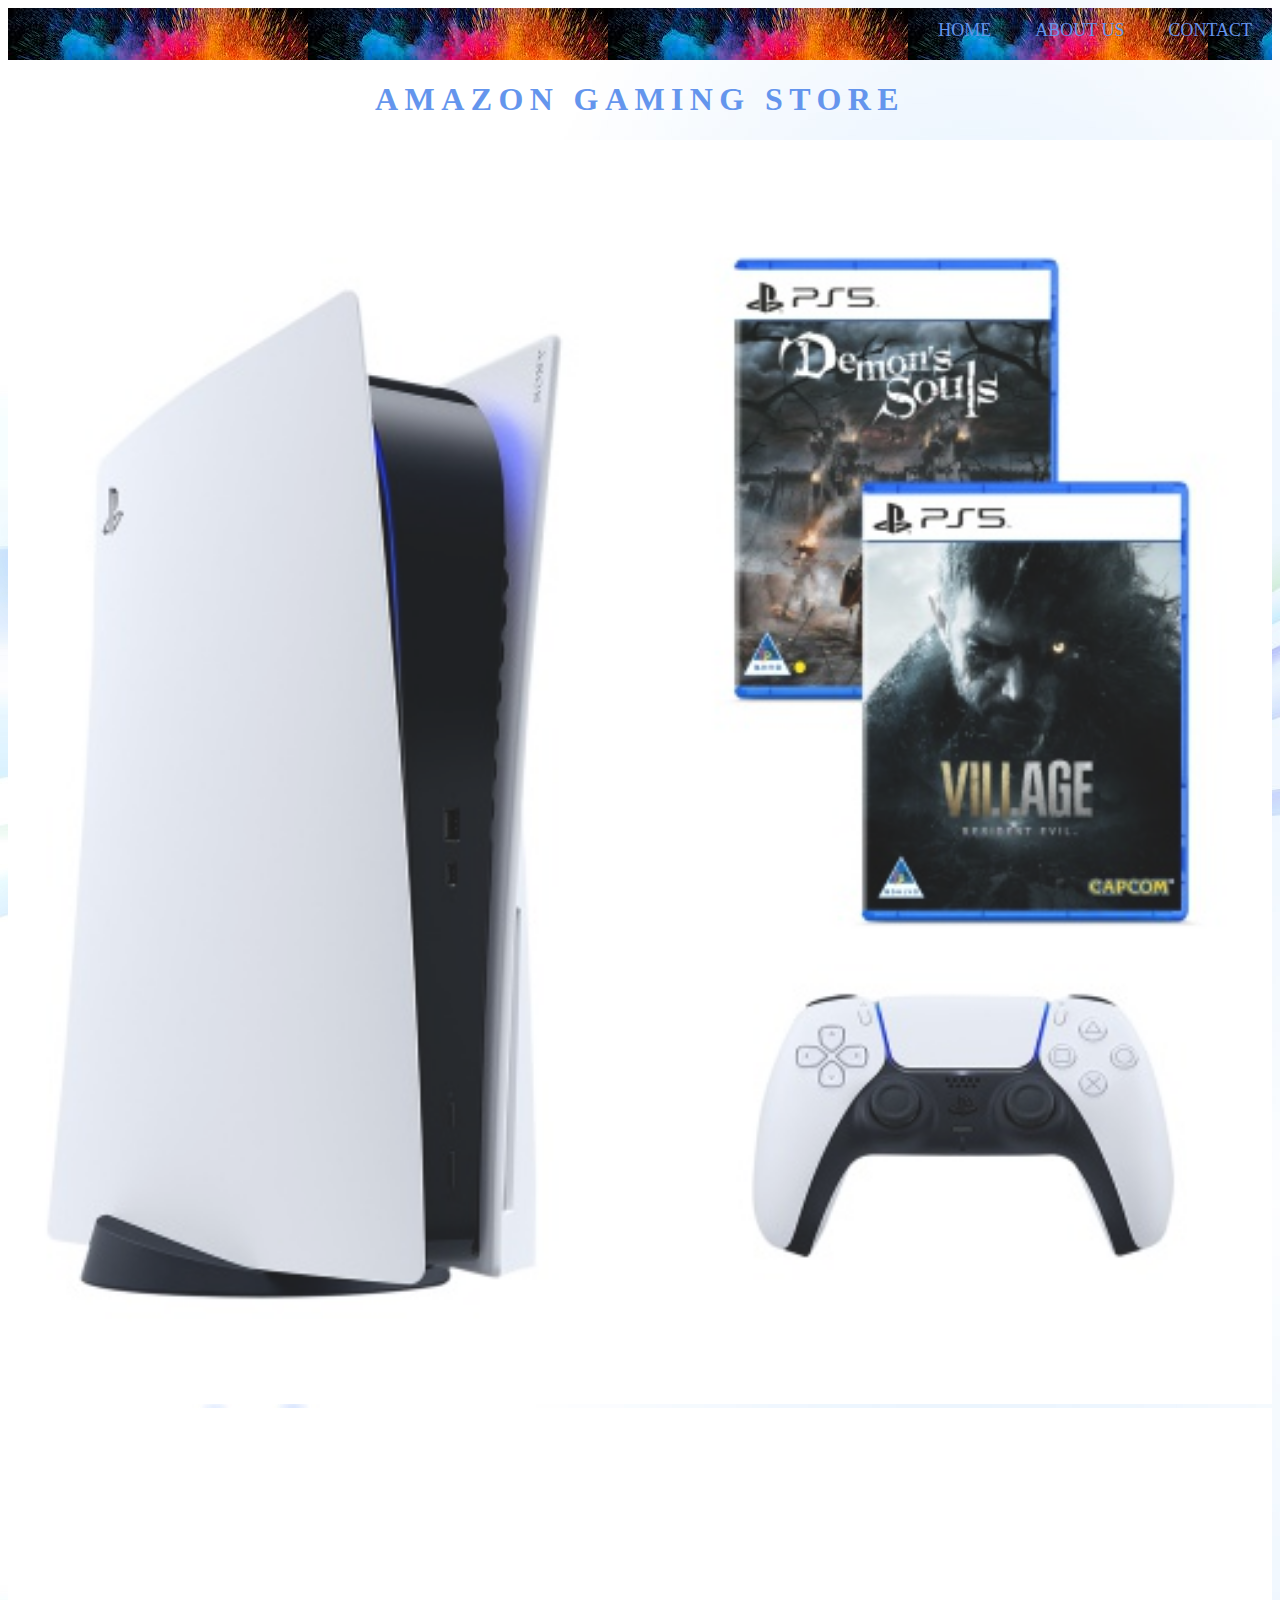
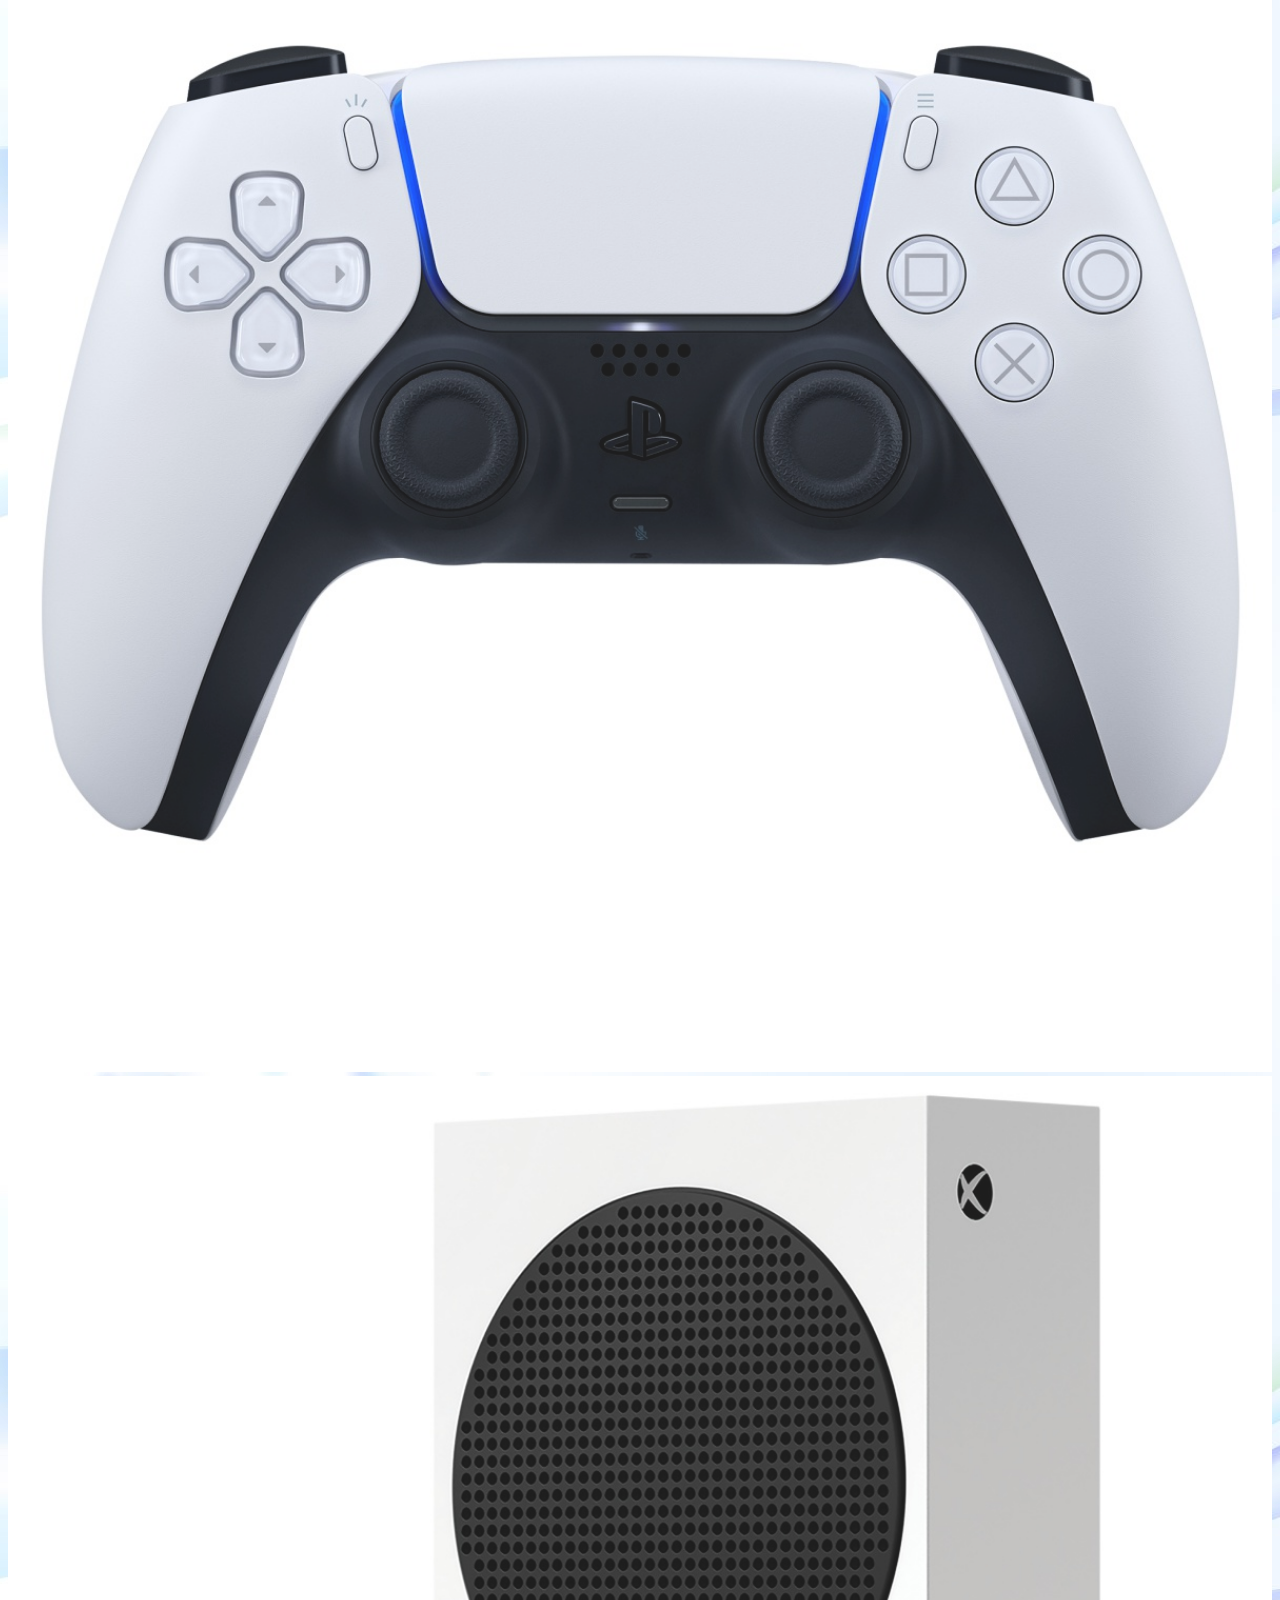
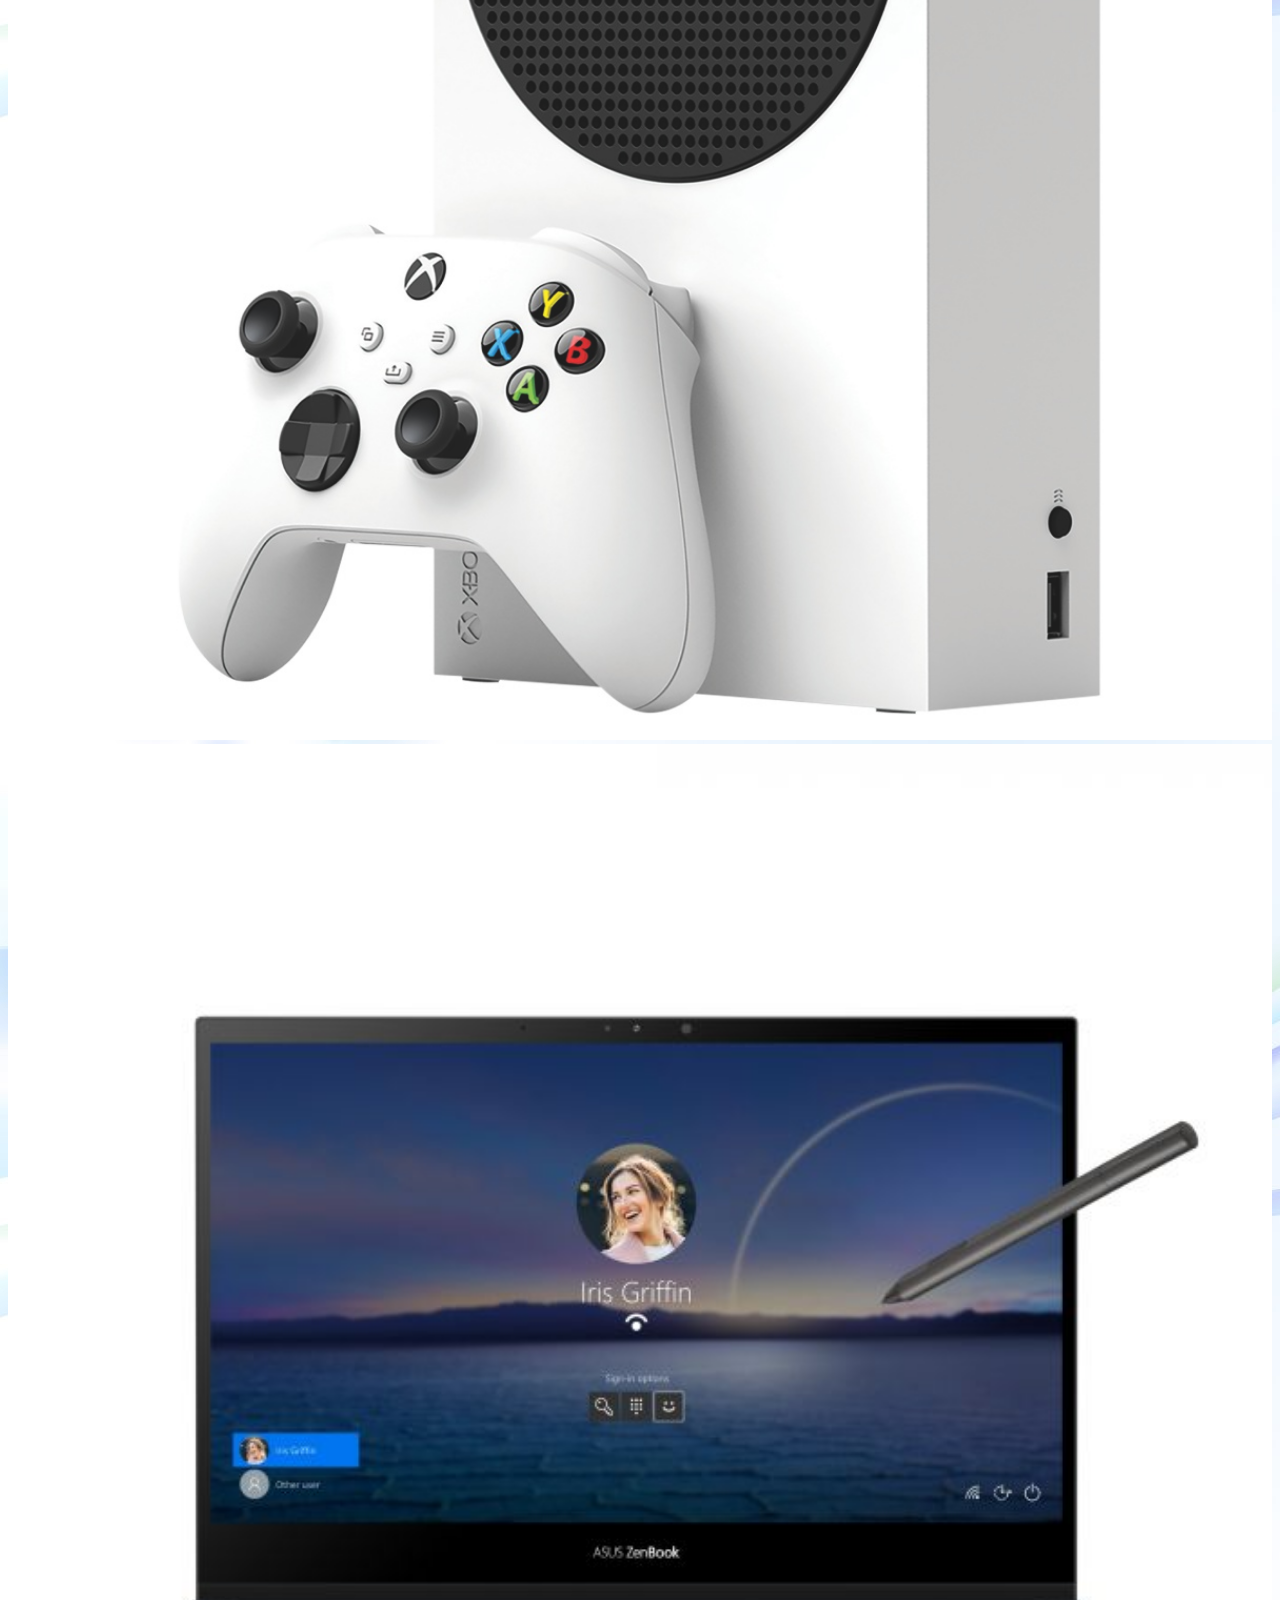
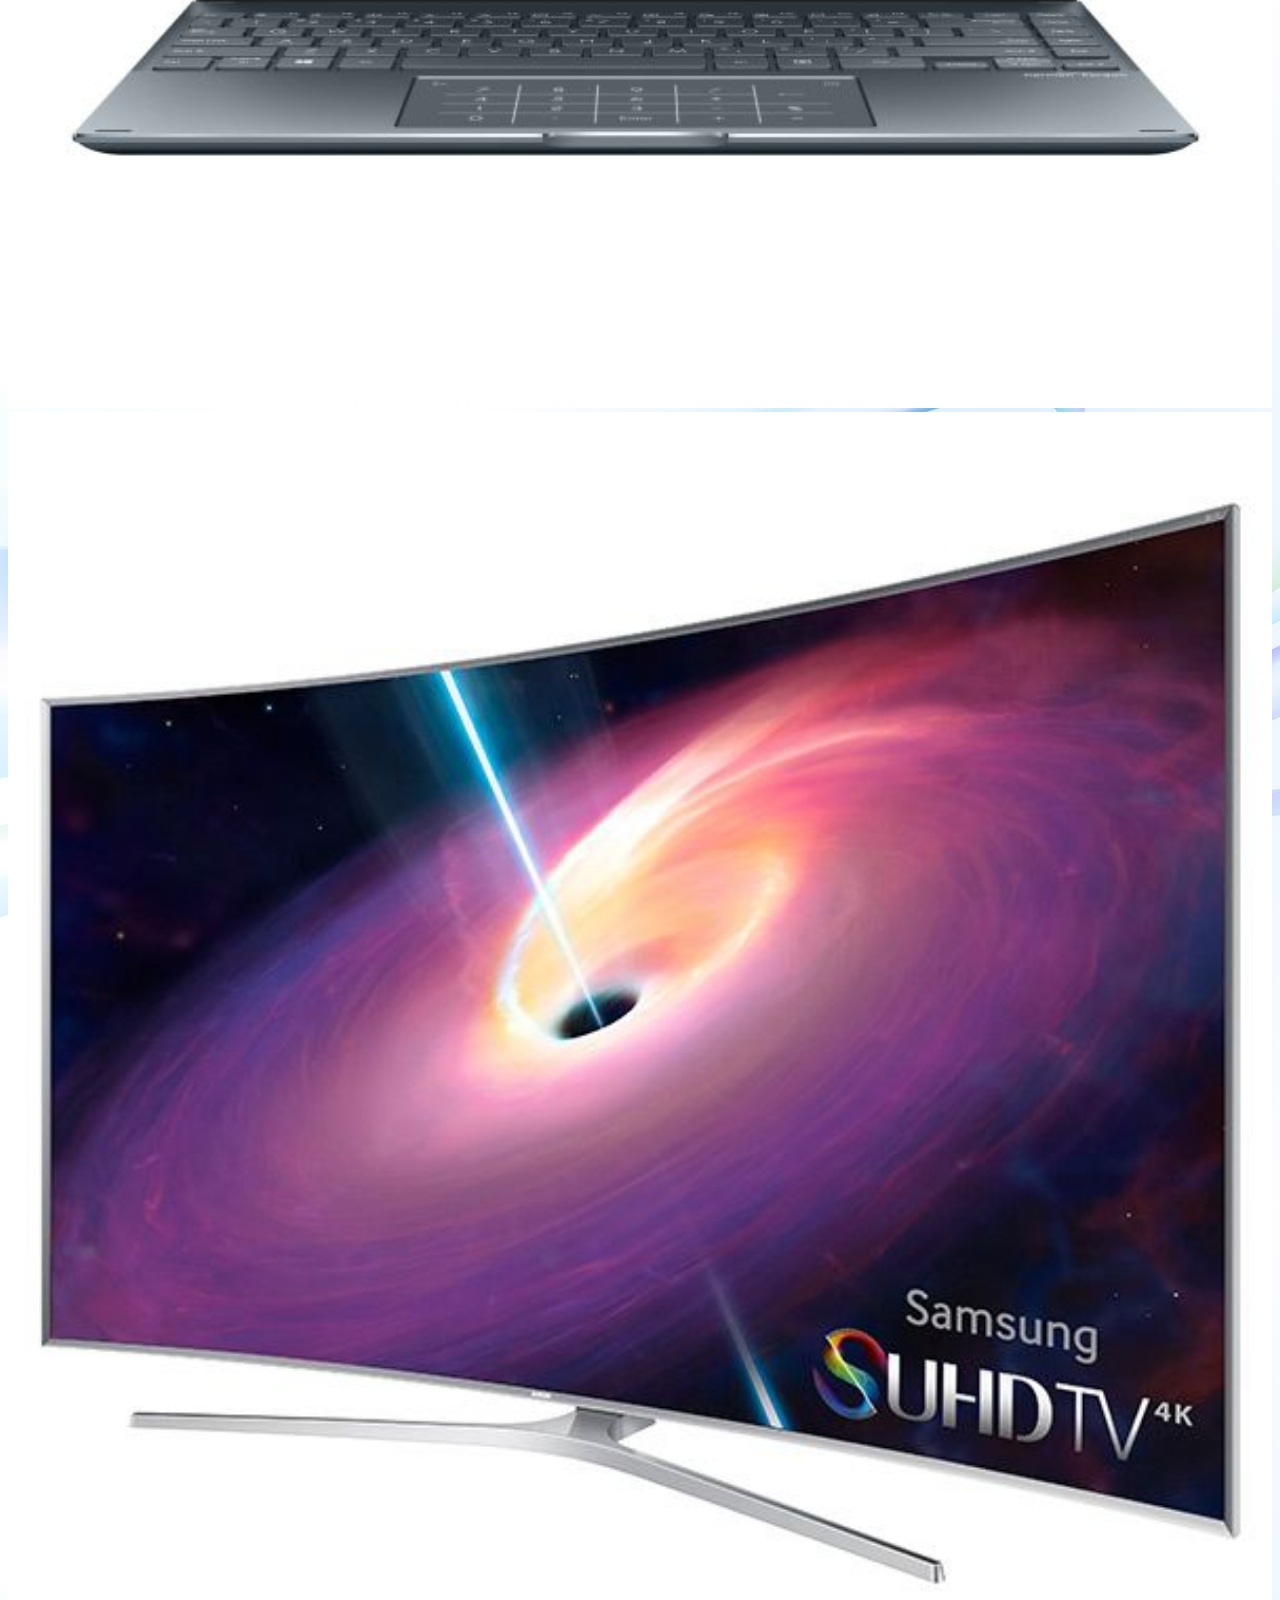
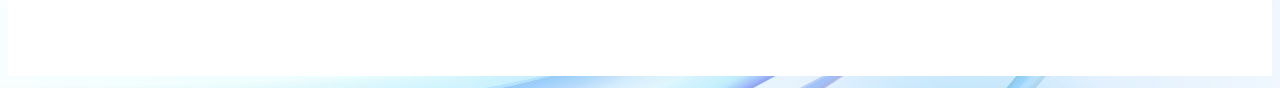
<file: Index.html>
<!DOCTYPE html>
<html>
      <head>
            <link rel="stylesheet" href="style.css">
      </head>
      <body>
          <div id="menubar">
            <a href="Index.html">Home</a>
            <a href="About.html">About Us</a>
            <a href="contact.html">Contact</a>
          </div>
          <h1>Amazon Gaming Store</h1>
          
           <div class="Store">
                <a href="PS5.html"><img src="Images/PS5.jpg"/></a>
                <a href="JoyPad.html"><img src="Images/JoyPad.jpg"/></a>
                <a href="Xbox.html"><img src="Images/XboxSeries.jpg"/></a>
                <a href="Asus.html"><img src="Images/ZenBook.jpg"/></a>
                <a href="Samsung.html"><img src="Images/SamsungTv.jpg"/></a>
           </div>
      </body>
</html>
</file>
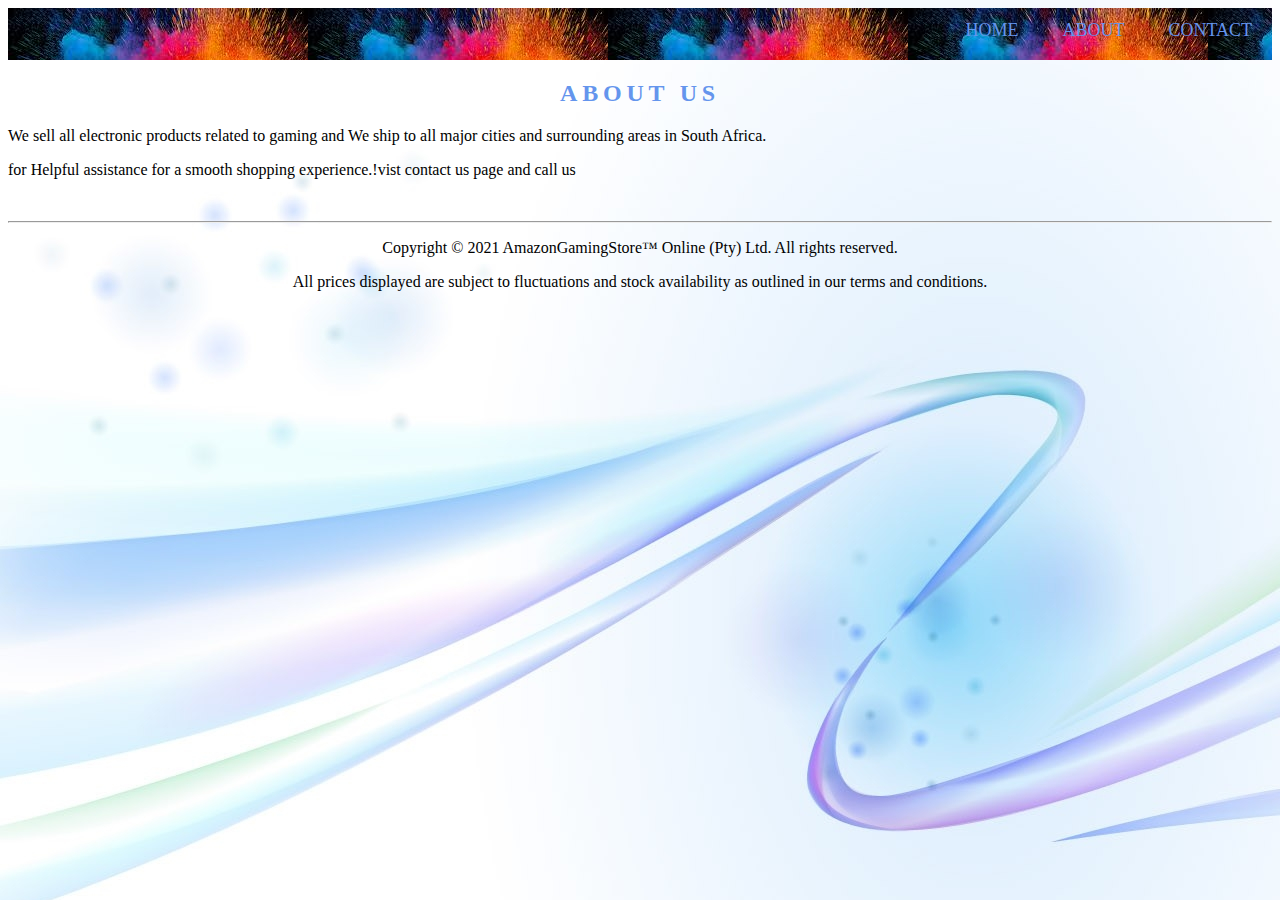
<file: about.html>
<!DOCTYPE html>
<html>
    <head>
        <link rel="stylesheet" href="style.css">
    </head>
    <body>
        <div id="menubar">
            <a href="index.html">Home</a>
            <a href="about.html">About</a>
            <a href="contact.html">Contact</a>
        </div>
        <h2>About us</h2>
        <p>We sell all electronic products related to gaming and We ship to all major cities and surrounding areas in South Africa.</p>
        <p>for Helpful assistance for a smooth shopping experience.!vist contact us page and call us</p> 
        <br/>
        <hr/>
        
        <div class="contact">
            <p>Copyright © 2021 AmazonGamingStore™ Online (Pty) Ltd. All rights reserved.</p>
            <p>All prices displayed are subject to fluctuations and stock availability as outlined in our terms and conditions.</p>
        </div>
    </body>
</html>
</file>
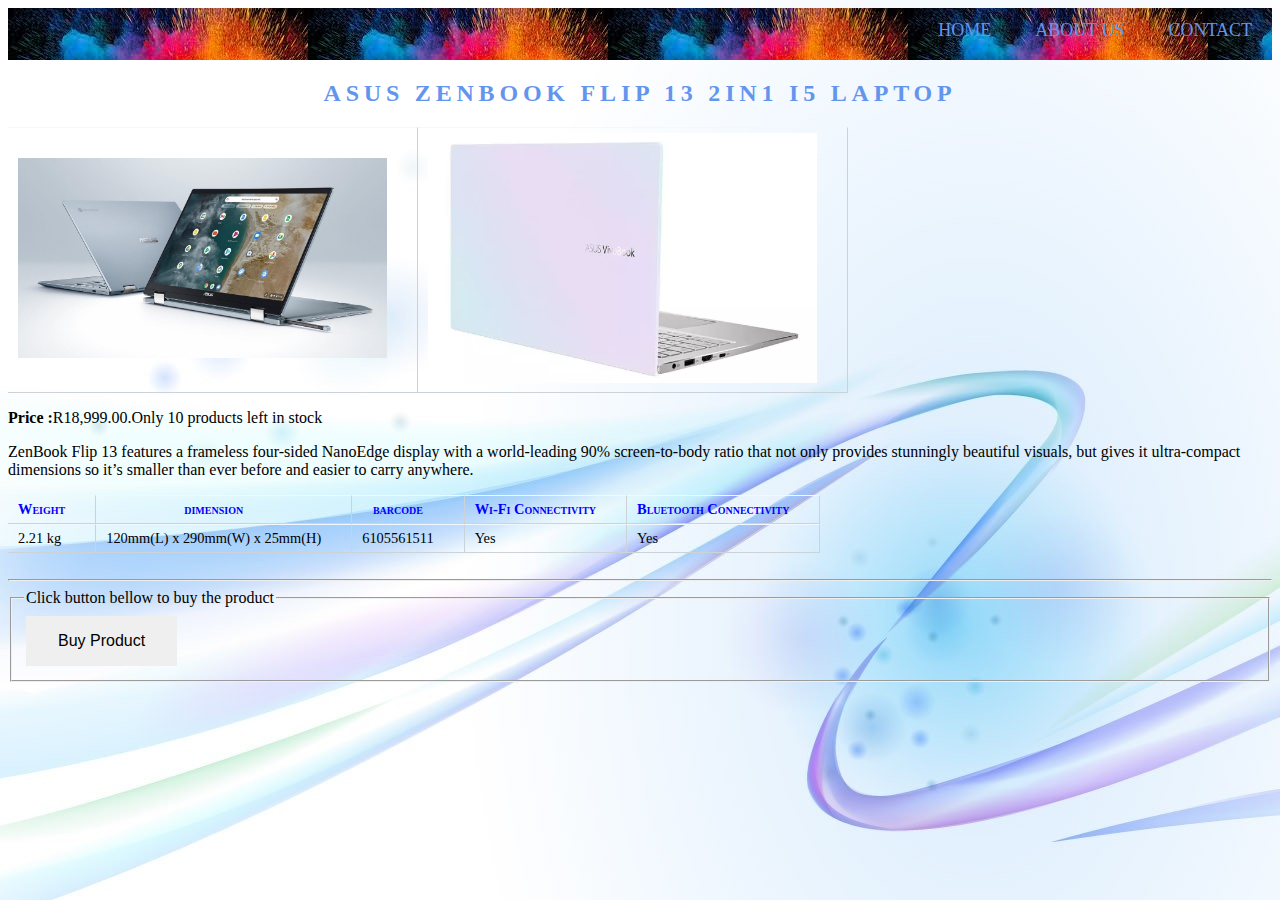
<file: Asus.html>
<!DOCTYPE html>
<html>
      <head>
            <link rel="stylesheet" href="style.css">
      </head>
      <body>
          <div id="menubar">
            <a href="Index.html">Home</a>
            <a href="about.html">About Us</a>
            <a href="contact.html">Contact</a>
          </div>
          
          <h2>Asus Zenbook Flip 13 2In1 I5 Laptop</h2>
           <table>
            <tr>
                <th><img src= "Images/Asus2.jpg" height="200"></th>
        
                <th><img src= "Images/Asus3.jpg" height="250"></th>
           
            </tr>
            
        </table>
          
          <p><b>Price :</b>R18,999.00.Only 10 products left in stock</p>
          <p>ZenBook Flip 13 features a frameless four-sided NanoEdge display with a world-leading 90% screen-to-body ratio that not only provides stunningly beautiful visuals, but gives it ultra-compact dimensions so it’s smaller than ever before and easier to carry anywhere.</p>
          
          <table>
            <tr>
                <th>Weight</th>
                <th>dimension</th>
                <th>barcode</th>
                <th>Wi-Fi Connectivity</th>
                <th>Bluetooth Connectivity</th>
            </tr>
         
            <tr>
                <td>2.21 kg</td>
                <td>120mm(L) x 290mm(W) x 25mm(H)</td>
                <td>6105561511</td>
                <td>Yes</td>
                <td>Yes</td>
            </tr>
          </table>
          <br/>
          <hr/>
          <form action="checkout.html">
            <fieldset>
                <legend>
                    Click button bellow to buy the product
                </legend>  
                <button type="submit" class="button" formaction="checkout.html">
                Buy Product
                </button>
            </fieldset>
          </form>
          
    </body>
</html>
</file>
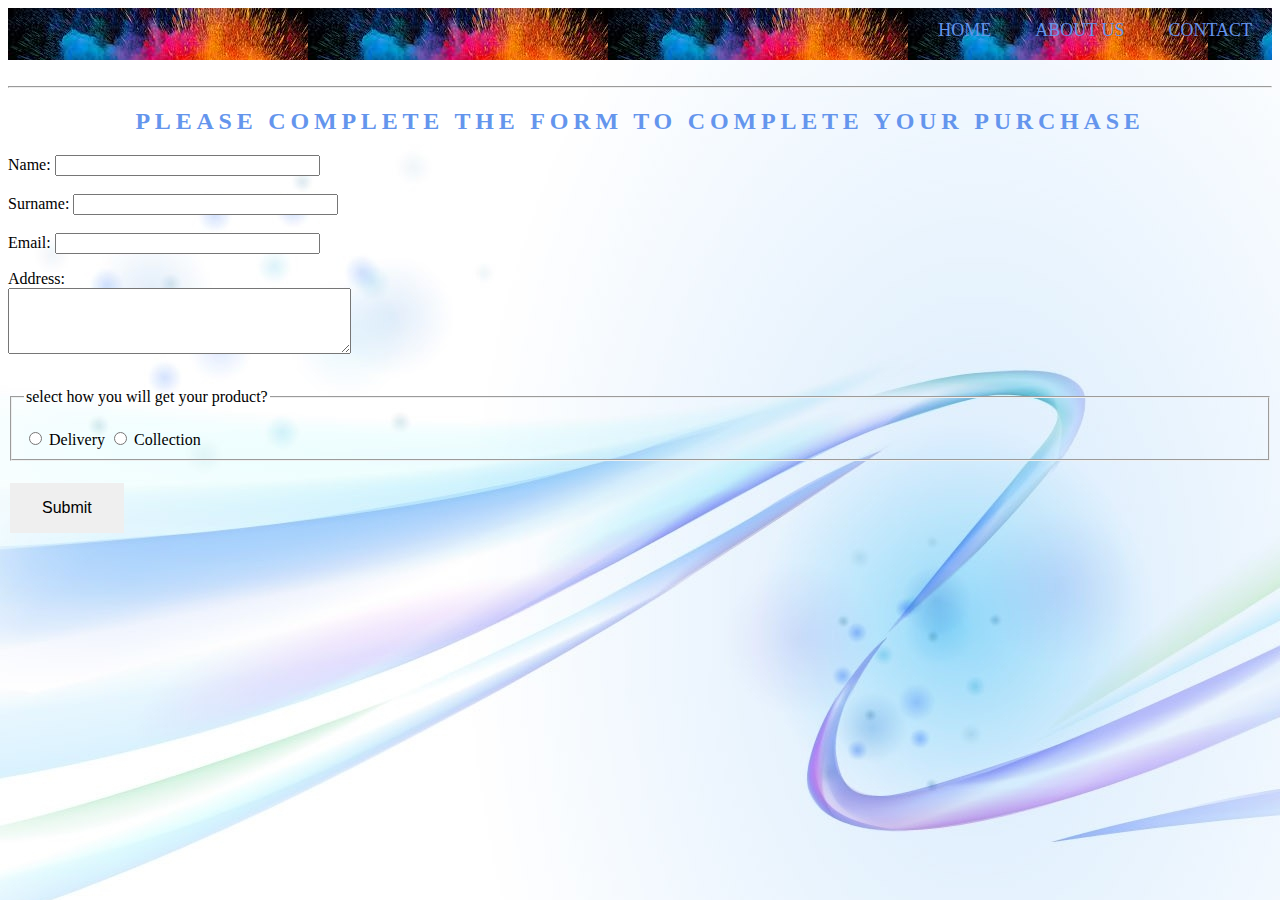
<file: checkout.html>
<html>
      <head>
            <link rel="stylesheet" href="style.css">
      </head>
      <body>
          <div id="menubar">
            <a href="Index.html">Home</a>
            <a href="about.html">About Us</a>
            <a href="contact.html">Contact</a>
          </div>
          <br/>
          <hr/>
          <h2>Please complete the form to complete your purchase</h2>
        <form action="mailto:leputla001@gmail.com" method="get">       
                <label>
                    Name:
                    <input type="text" name="name" size="30" maxlength="100">
                </label>
            <br/>
                <br/>
                
                <label>
                    Surname:
                    <input type="email" name="Surname" size="30" maxlength="100">
                </label>
           <br/>
                <br/>
                
                <label>
                    Email:
                    <input type="email" name="email" size="30" maxlength="100">
                </label>
             
                
                 <p>
                    <label for="Address">
                        Address:
                    </label>
                    <br />
                    <textarea rows="4" cols="40" id="comments">
                    </textarea>
                </p>
                
           
            <br/>
                   
              
            <fieldset>
                <legend>
                    select how you will get your product?
                </legend>
                <br />
                <label>
                    <input type="radio" name="Delivery" value="delivery" />
                    Delivery
                </label>
                <label>
                    <input type="radio" name="Delivery" value="Collection" />
                    Collection
                </label>
            </fieldset>
                <br />
          <input type="submit" class="button" value="Submit">
        </form>
    </body>
</html>
</file>
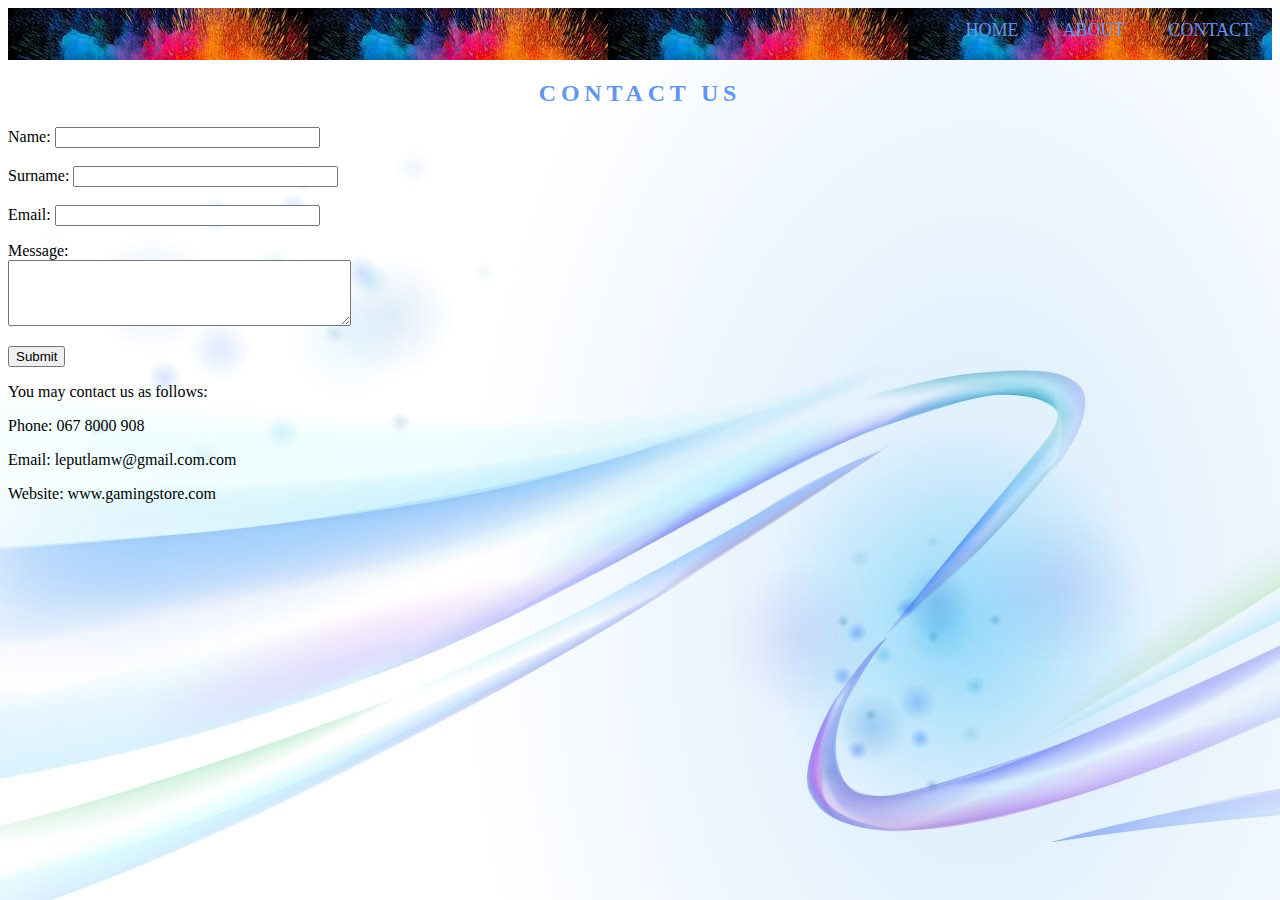
<file: contact.html>
<!DOCTYPE html>
<html>
    <head>
        <link rel="stylesheet" href="style.css">
    </head>
    <body>
        <div id="menubar">
            <a href="index.html">Home</a>
            <a href="about.html">About</a>
            <a href="contact.html">contact</a>
        </div>
        <h2>Contact us</h2>
        
          <form action="mailto:leputla001@gmail.com" method="get">       
                <label>
                    Name:
                    <input type="text" name="name" size="30" maxlength="100">
                </label>
            <br/>
                <br/>
                
                <label>
                    Surname:
                    <input type="email" name="Surname" size="30" maxlength="100">
                </label>
           <br/>
                <br/>
                
                <label>
                    Email:
                    <input type="email" name="email" size="30" maxlength="100">
                </label>
             
                
                 <p>
                    <label for="Message">
                        Message:
                    </label>
                    <br />
                    <textarea rows="4" cols="40">
                    </textarea>
                </p>
               <input type="submit" value="Submit">
        </form>
        <p>You may contact us as follows:</p>
        <p>Phone: 067 8000 908</p>
        <p>Email: leputlamw@gmail.com.com</p>
        <p>Website: www.gamingstore.com</p>
    </body>
</html
</file>
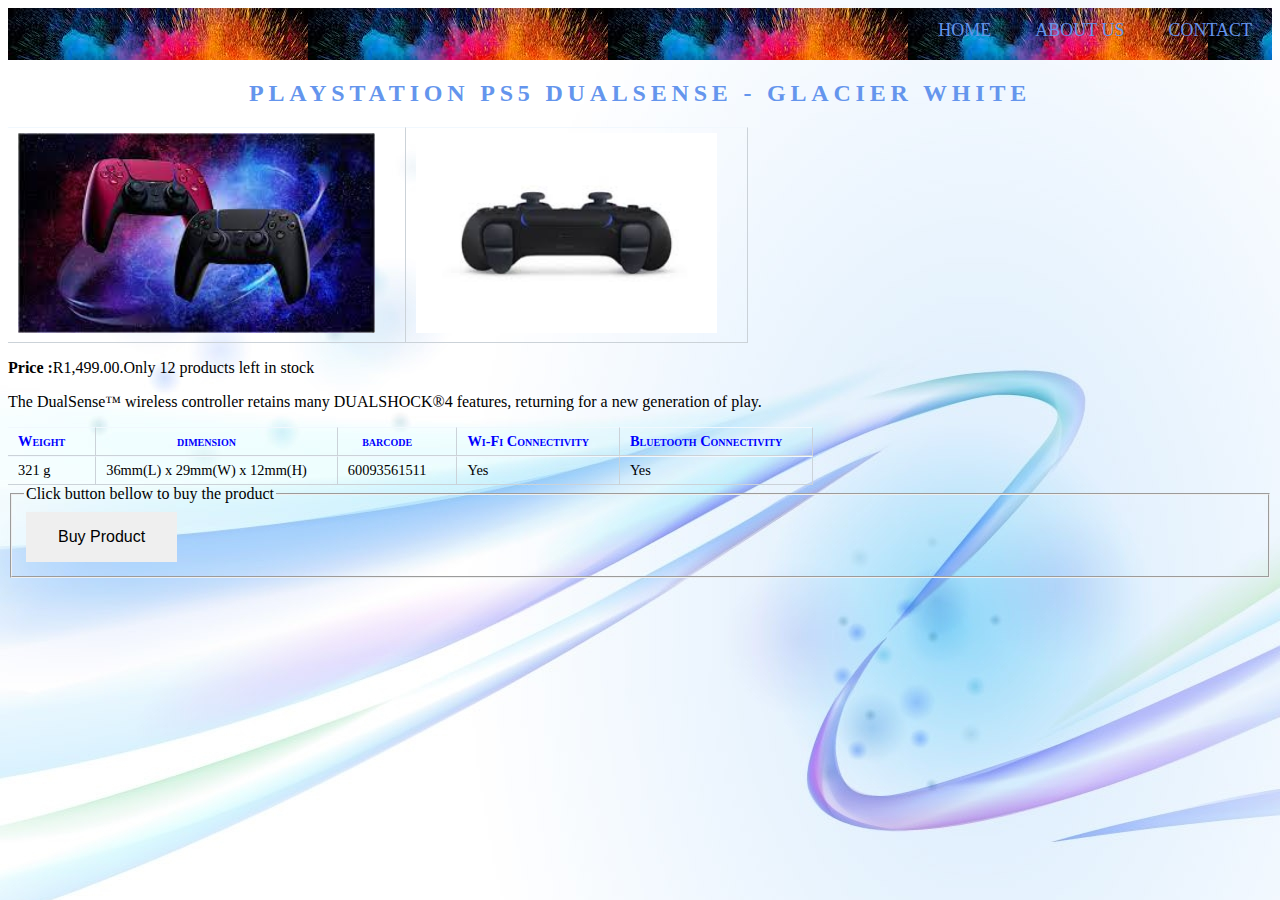
<file: JoyPad.html>
<!DOCTYPE html>
<html>
      <head>
            <link rel="stylesheet" href="style.css">
      </head>
      <body>
          <div id="menubar">
            <a href="Index.html">Home</a>
            <a href="about.html">About Us</a>
            <a href="contact.html">Contact</a>
          </div>

    <h2>Playstation PS5 DUALSENSE - GLACIER WHITE</h2>
 <table>
            <tr>
                <th><img src= "Images/ps5P2.jpg" height="200"></th>
        
                <th><img src= "Images/ps5P3.jpg" height="200"></th>
           
            </tr>
            
        </table>
          
          <p><b>Price :</b>R1,499.00.Only 12 products left in stock</p>
          <p>The DualSense™ wireless controller retains many DUALSHOCK®4 features, returning for a new generation of play.</p>
          
      <table>
            <tr>
                <th>Weight</th>
                <th>dimension</th>
                <th>barcode</th>
                <th>Wi-Fi Connectivity</th>
                <th>Bluetooth Connectivity</th>
            </tr>
         
            <tr>
                <td>321 g</td>
                <td>36mm(L) x 29mm(W) x 12mm(H)</td>
                <td>60093561511</td>
                <td>Yes</td>
                <td>Yes</td>
            </tr>
          </table>
              <form action="checkout.html">
            <fieldset>
                <legend>
                    Click button bellow to buy the product
                </legend>  
               <button type="submit" class="button" formaction="checkout.html">
                Buy Product
                </button>
            </fieldset>
          </form>
    </body>
</html>
</file>
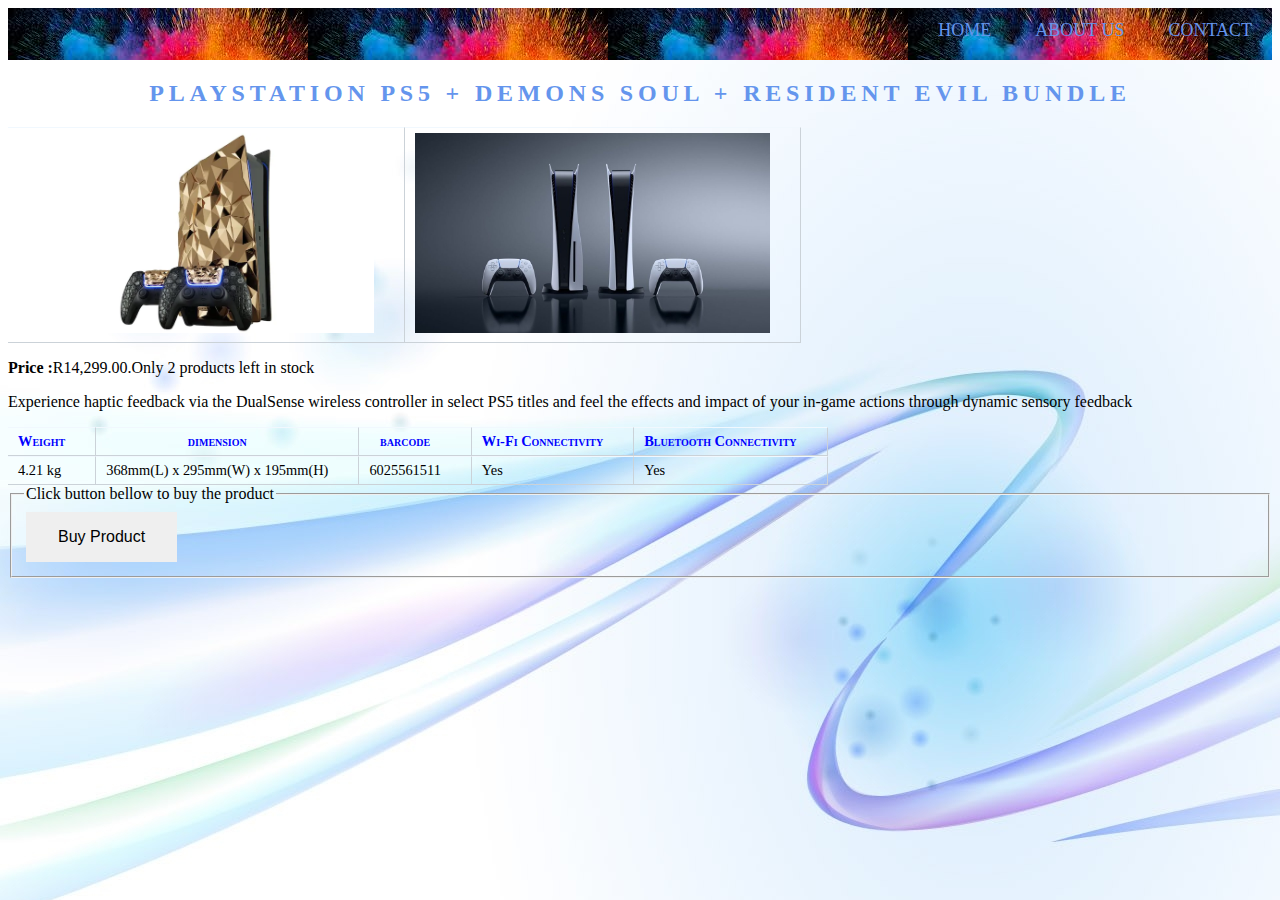
<file: PS5.html>
<!DOCTYPE html>
<html>
      <head>
            <link rel="stylesheet" href="style.css">
      </head>
      <body>
          <div id="menubar">
            <a href="Index.html">Home</a>
            <a href="about.html">About Us</a>
            <a href="contact.html">Contact</a>
          </div>

    <h2>Playstation PS5 + Demons Soul + Resident Evil Bundle</h2>
 <table>
            <tr>
                <th><img src= "Images/PS5_2.jpg" height="200"></th>
        
                <th><img src= "Images/PS5_3.jpg" height="200"></th>
           
            </tr>
            
        </table>
          
          <p><b>Price :</b>R14,299.00.Only 2 products left in stock</p>
          <p>Experience haptic feedback via the DualSense wireless controller in select PS5 titles and feel the effects and impact of your in-game actions through dynamic sensory feedback</p>
          
        <table>
            
            <tr>
                <th>Weight</th>
                <th>dimension</th>
                <th>barcode</th>
                <th>Wi-Fi Connectivity</th>
                <th>Bluetooth Connectivity</th>
            </tr>
         
            <tr>
                <td>4.21 kg</td>
                <td>368mm(L) x 295mm(W) x 195mm(H)</td>
                <td>6025561511</td>
                <td>Yes</td>
                <td>Yes</td>
            </tr>
          </table>
              <form action="checkout.html">
            <fieldset>
                <legend>
                    Click button bellow to buy the product
                </legend>  
                 <button type="submit" class="button" formaction="checkout.html">
                Buy Product
                </button>
            </fieldset>
          </form>
          
    </body>
</html>
</file>
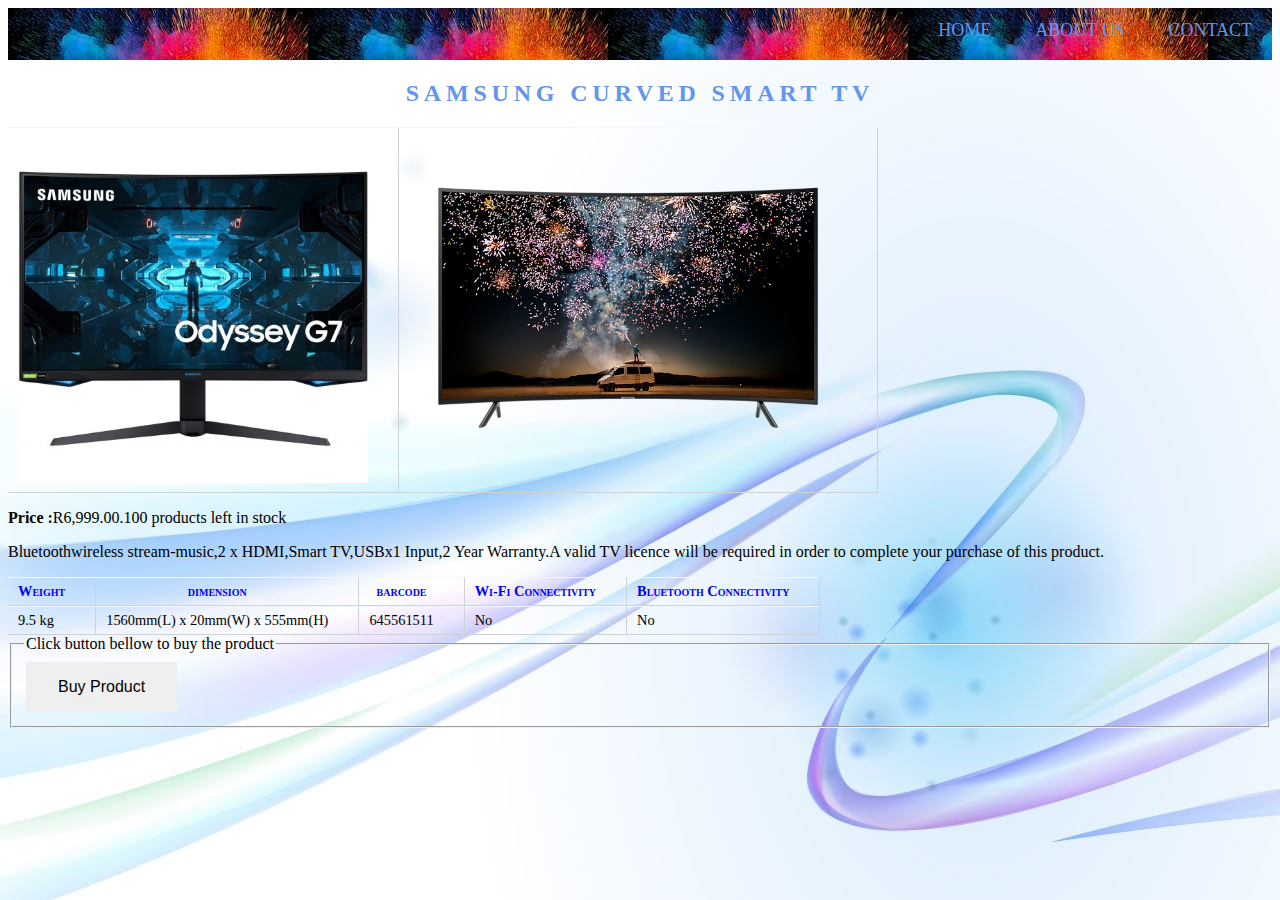
<file: Samsung.html>
<!DOCTYPE html>
<html>
      <head>
            <link rel="stylesheet" href="style.css">
      </head>
      <body>
          <div id="menubar">
            <a href="Index.html">Home</a>
            <a href="about.html">About Us</a>
            <a href="contact.html">Contact</a>
          </div>

    <h2>Samsung curved smart TV</h2>
        <table>
            <tr>
                <th><img src= "Images/samsung2.jpg" height="350"></th>
        
                <th><img src= "Images/samsung3.jpg" height="350"></th>
           
            </tr>
            
        </table>
          
          <p><b>Price :</b>R6,999.00.100 products left in stock</p>
          <p>Bluetoothwireless stream-music,2 x HDMI,Smart TV,USBx1 Input,2 Year Warranty.A valid TV licence will be required in order to complete your purchase of this product.
          </p>
          
     <table>
            
            <tr>
                <th>Weight</th>
                <th>dimension</th>
                <th>barcode</th>
                <th>Wi-Fi Connectivity</th>
                <th>Bluetooth Connectivity</th>
            </tr>
         
            <tr>
                <td>9.5 kg</td>
                <td>1560mm(L) x 20mm(W) x 555mm(H)</td>
                <td>645561511</td>
                <td>No</td>
                <td>No</td>
            </tr>
          </table>
          
              <form action="checkout.html">
            <fieldset>
                <legend>
                    Click button bellow to buy the product
                </legend>  
                 <button type="submit" class="button" formaction="checkout.html">
                Buy Product
                </button>
            </fieldset>
          </form>
          
    </body>
</html>
</file>
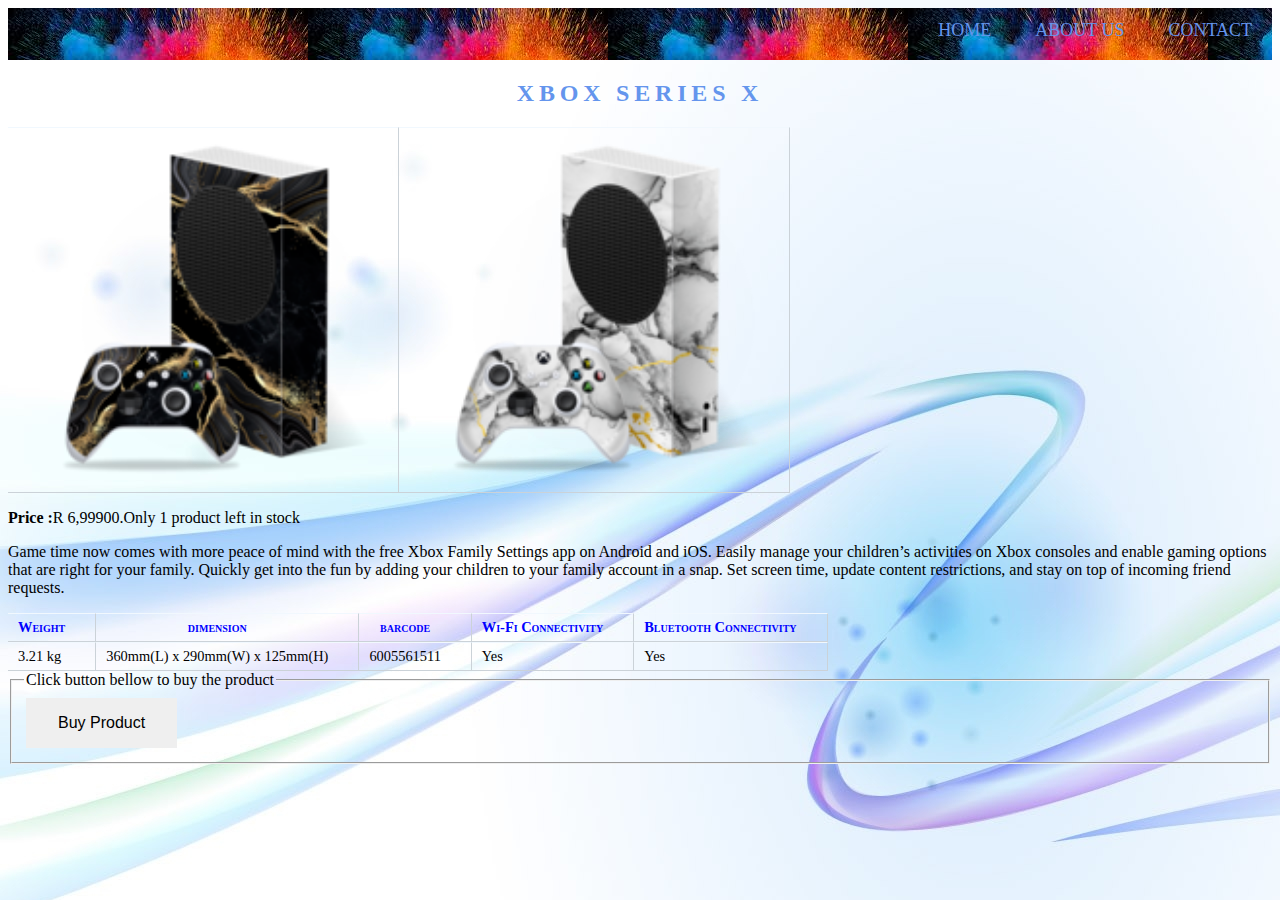
<file: Xbox.html>
<!DOCTYPE html>
<html>
      <head>
            <link rel="stylesheet" href="style.css">
      </head>
      <body>
          <div id="menubar">
            <a href="Index.html">Home</a>
            <a href="about.html">About Us</a>
            <a href="contact.html">Contact</a>
          </div>
 
    <h2>Xbox Series X</h2>
 <table>
            <tr>
                <th><img src= "Images/XboxSeries2.jpg" height="350"></th>
        
                <th><img src= "Images/XboxSeries3.jpg" height="350"></th>
           
            </tr>
            
        </table>
          
          <p><b>Price :</b>R 6,99900.Only 1 product left in stock</p>
          <p>Game time now comes with more peace of mind with the free Xbox Family Settings app on Android and iOS.  Easily manage your children’s activities on Xbox consoles and enable gaming options that are right for your family. Quickly get into the fun by adding your children to your family account in a snap. Set screen time, update content restrictions, and stay on top of incoming friend requests.</p>
          
        <table>
            
            <tr>
                <th>Weight</th>
                <th>dimension</th>
                <th>barcode</th>
                <th>Wi-Fi Connectivity</th>
                <th>Bluetooth Connectivity</th>
            </tr>
         
            <tr>
                <td>3.21 kg</td>
                <td>360mm(L) x 290mm(W) x 125mm(H)</td>
                <td>6005561511</td>
                <td>Yes</td>
                <td>Yes</td>
            </tr>
          </table>
              <form action="checkout.html">
            <fieldset>
                <legend>
                    Click button bellow to buy the product
                </legend>  
                 <button type="submit" class="button" formaction="checkout.html">
                Buy Product
                </button>
            </fieldset>
          </form>
    </body>
</html>
</file>
<file: style.css>
.Store img
{
    width: 100%;
}
#menubar
{
    text-transform: uppercase;
    width:100%;
    height:40px;
    padding-top: 12px;
    text-align: right;
    background-image: url(Images/menu.jpg);
}

#menubar a{
    text-transform: uppercase;
     color: cornflowerblue;
  
      font-size: 18px;
      text-decoration:none;
      font-weight: 800px;
      padding-left: 20px;
      padding-right: 20px;
}

#menubar a:hover{
       color: #5077bd;
}
h1
{
    text-transform: uppercase;
    letter-spacing: 0.2em;
    color: cornflowerblue;
    text-align: center;
  
}
h2
{
    text-transform: uppercase;
    letter-spacing: 0.2em;
    color: cornflowerblue;
    text-align: center;
  
}

body
{
    background-image: url(Images/wp.jpg);
}
table
{
    border-spacing: 0px;
    table-layout: inherit;
 }
th, td
{
    padding: 5px 30px 5px 10px;
    border-spacing: 0px;
    font-size: 90%;
    margin: 0px;
}
th, td
{

    text-align: left;
    border-top: 1px solid #f1f8fe;
    border-bottom: 1px solid #cbd2d8;
    border-right: 1px solid #cbd2d8;
}
th
{
    color:blue;
    text-align: center;
    font-family: "Times New Roman",Georgia,serif;
    font-variant: small-caps;
}
tr.head th
{
    color: #fff;

    border-bottom: 2px solid #547ca0;
    border-right: 1px solid #749abe;
    border-top: 1px solid #90b4d6;
    text-align: center;
    
}
.button {
  border: none;
  padding: 16px 32px;
  text-align: center;
  text-decoration: none;
  display: inline-block;
  font-size: 16px;
  margin: 4px 2px;
  transition-duration: 0.4s;
  cursor: pointer;
}

div.contact p
{
    text-align: center;
}
</file>
